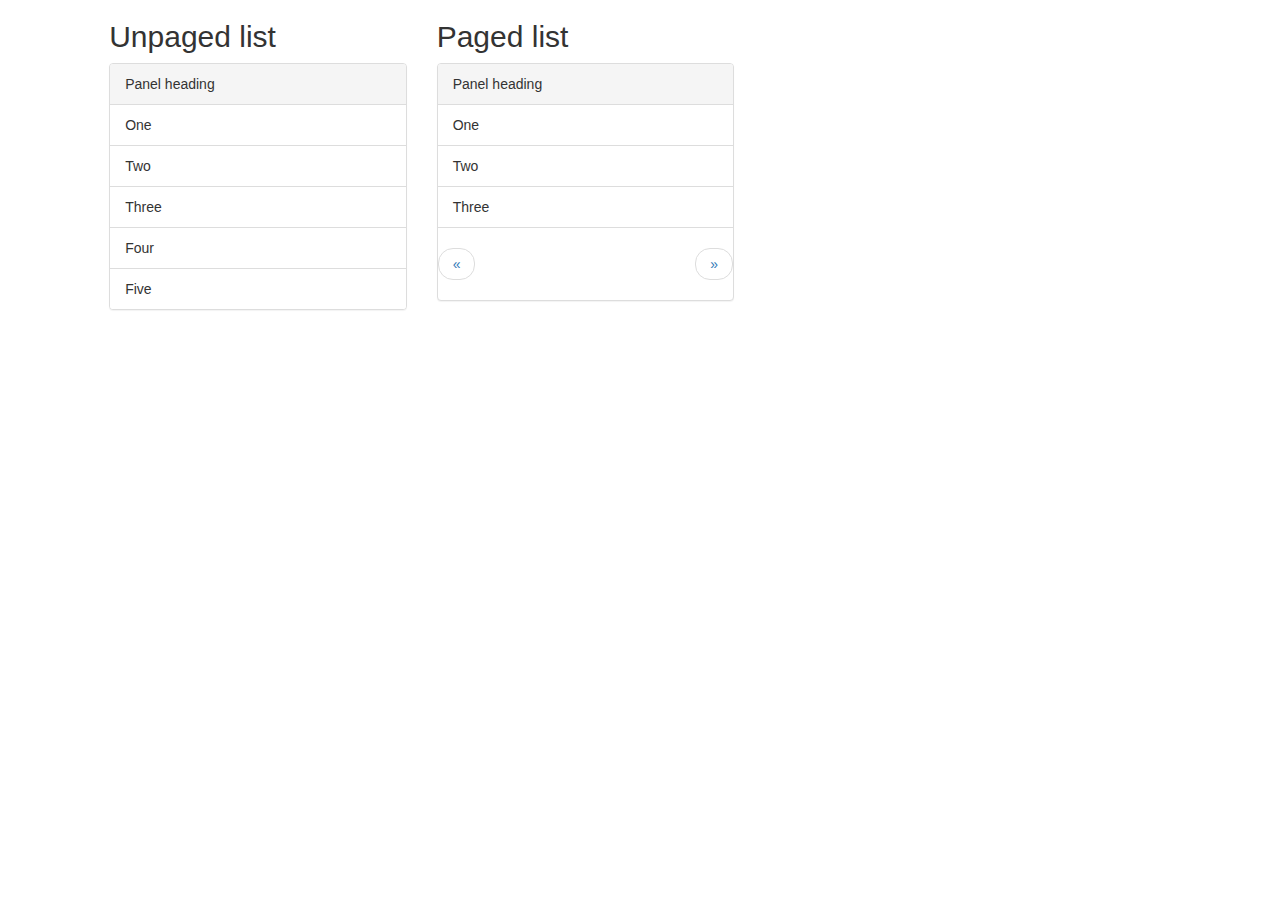
<file: src/main/resources/static/index.html>
<!doctype html>
<head>
    <title>Bootstrap list pager</title>
    <link rel="stylesheet" href="https://maxcdn.bootstrapcdn.com/bootstrap/3.2.0/css/bootstrap.min.css">
    <script src="https://code.jquery.com/jquery-2.1.1.min.js"></script>
    <script src="https://maxcdn.bootstrapcdn.com/bootstrap/3.2.0/js/bootstrap.min.js"></script>
</head>
<body>
<div class="row">
    <div class="col-lg-1"></div>
    <div class="col-lg-3">
        <h2>Unpaged list</h2>
        <div class="panel panel-default">
            <div class="panel-heading">Panel heading</div>
            <ul class="list-group">
                <li class="list-group-item">One</li>
                <li class="list-group-item">Two</li>
                <li class="list-group-item">Three</li>
                <li class="list-group-item">Four</li>
                <li class="list-group-item">Five</li>
            </ul>
        </div>
    </div>
    <div class="col-lg-3">
        <h2>Paged list</h2>
        <div class="panel panel-default">
            <div class="panel-heading">Panel heading</div>
            <ul id="myList" class="list-group"></ul>
            <ul class="pager">
                <li class="previous"><a href="" onclick="prevPage(); return false;">«</a></li>
                <li class="next"><a href="" onclick="nextPage(); return false;">»</a></li>
            </ul>
        </div>
    </div>
    <div class="col-lg-5"></div>
</div>
<script>
    var items = '[{"Id":1,"Title":"One"},{"Id":2,"Title":"Two"},{"Id":3,"Title":"Three"},{"Id":4,"Title":"Four"},{"Id":5,"Title":"Five"}]';
    var pager = {};
    pager.items = JSON.parse(items);
    pager.itemsPerPage = 3;
    pagerInit(pager);

    function bindList() {
        var pgItems = pager.pagedItems[pager.currentPage];
        $("#myList").empty();
        for(var i = 0; i < pgItems.length; i++){
            var option = $('<li class="list-group-item">');
            for( var key in pgItems[i] ){
                option.html(pgItems[i][key]);
            }
            $("#myList").append(option);
        }
    }
    function prevPage(){
        pager.prevPage();
        bindList();
    }
    function nextPage(){
        pager.nextPage();
        bindList();
    }
    function pagerInit(p) {
        p.pagedItems = [];
        p.currentPage = 0;
        if (p.itemsPerPage === undefined) {
            p.itemsPerPage = 5;
        }
        p.prevPage = function () {
            if (p.currentPage > 0) {
                p.currentPage--;
            }
        };
        p.nextPage = function () {
            if (p.currentPage < p.pagedItems.length - 1) {
                p.currentPage++;
            }
        };
        init = function () {
            for (var i = 0; i < p.items.length; i++) {
                if (i % p.itemsPerPage === 0) {
                    p.pagedItems[Math.floor(i / p.itemsPerPage)] = [p.items[i]];
                } else {
                    p.pagedItems[Math.floor(i / p.itemsPerPage)].push(p.items[i]);
                }
            }
        };
        init();
    }
    $(function() {
        bindList();
    });
</script>
</body>
</html>
</file>
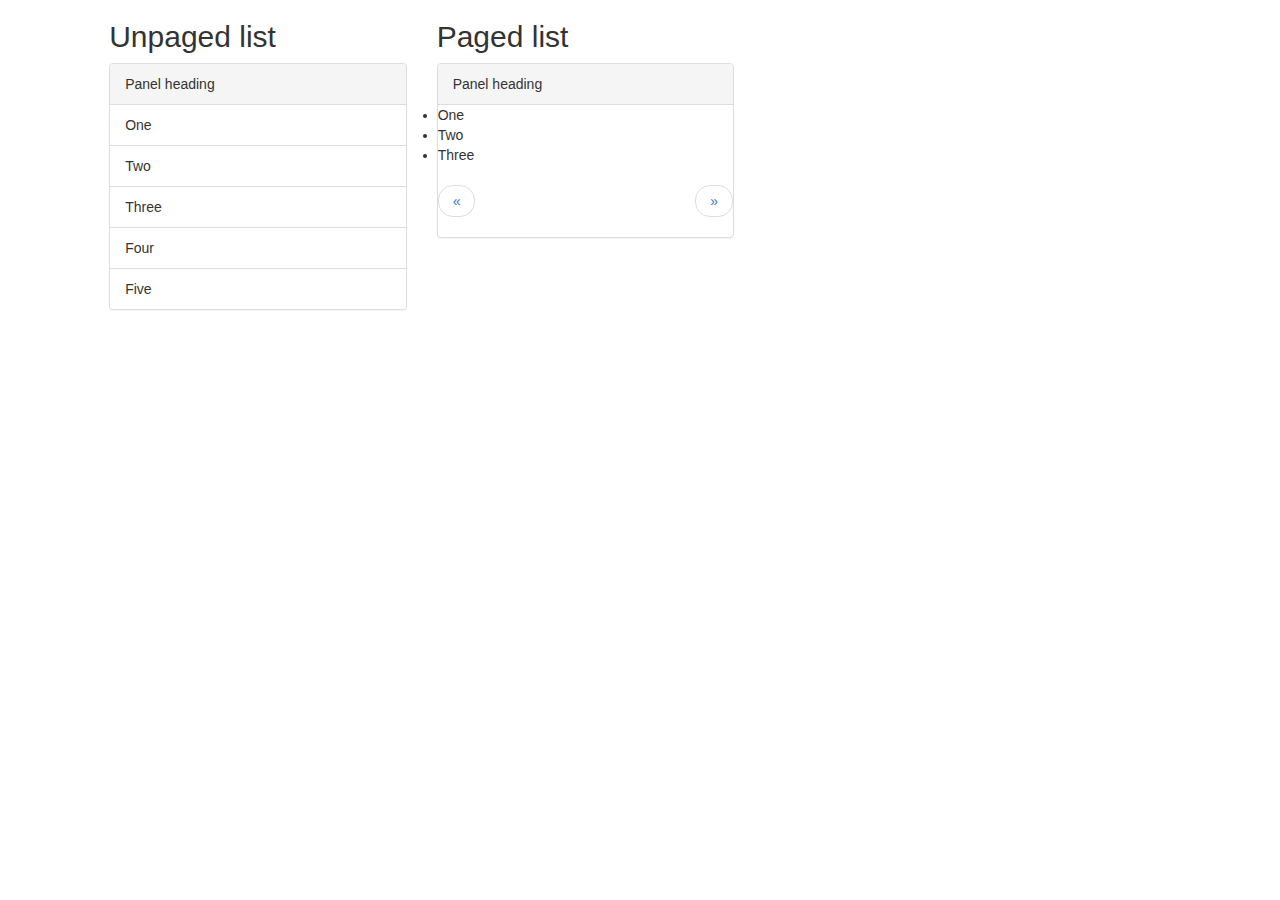
<file: src/main/resources/static/wer.html>
<!doctype html>
<head>
    <title>Bootstrap list pager</title>
    <link rel="stylesheet" href="https://maxcdn.bootstrapcdn.com/bootstrap/3.2.0/css/bootstrap.min.css">
    <script src="https://code.jquery.com/jquery-2.1.1.min.js"></script>
    <script src="https://maxcdn.bootstrapcdn.com/bootstrap/3.2.0/js/bootstrap.min.js"></script>
</head>
<body>
<div class="row">
    <div class="col-lg-1"></div>
    <div class="col-lg-3">
        <h2>Unpaged list</h2>
        <div class="panel panel-default">
            <div class="panel-heading">Panel heading</div>
            <ul class="list-group">
                <li class="list-group-item">One</li>
                <li class="list-group-item">Two</li>
                <li class="list-group-item">Three</li>
                <li class="list-group-item">Four</li>
                <li class="list-group-item">Five</li>
            </ul>
        </div>
    </div>
    <div class="col-lg-3">
        <h2>Paged list</h2>
        <div class="panel panel-default">
            <div class="panel-heading">Panel heading</div>
            <ul id="myList" class="list-group"></ul>
            <ul class="pager">
                <li class="previous"><a href="" onclick="prevPage(); return false;">«</a></li>
                <li class="next"><a href="" onclick="nextPage(); return false;">»</a></li>
            </ul>
        </div>
    </div>
    <div class="col-lg-5"></div>
</div>
<script>
    var items = '[{"Id":1,"Title":"One"},{"Id":2,"Title":"Two"},{"Id":3,"Title":"Three"},{"Id":4,"Title":"Four"},{"Id":5,"Title":"Five"}]';
    var pager = {};
    pager.items = JSON.parse(items);
    pager.itemsPerPage = 3;
    pagerInit(pager);

    function bindList() {
        var pgItems = pager.pagedItems[pager.currentPage];
        $("#myList").empty();
        for(var i = 0; i < pgItems.length; i++){
            var option = $('<li ="list-group-item">');
            for( var key in pgItems[i] ){
                option.html(pgItems[i][key]);
            }
            $("#myList").append(option);
        }
    }
    function prevPage(){
        pager.prevPage();
        bindList();
    }
    function nextPage(){
        pager.nextPage();
        bindList();
    }
    function pagerInit(p) {
        p.pagedItems = [];
        p.currentPage = 0;
        if (p.itemsPerPage === undefined) {
            p.itemsPerPage = 5;
        }
        p.prevPage = function () {
            if (p.currentPage > 0) {
                p.currentPage--;
            }
        };
        p.nextPage = function () {
            if (p.currentPage < p.pagedItems.length - 1) {
                p.currentPage++;
            }
        };
        init = function () {
            for (var i = 0; i < p.items.length; i++) {
                if (i % p.itemsPerPage === 0) {
                    p.pagedItems[Math.floor(i / p.itemsPerPage)] = [p.items[i]];
                } else {
                    p.pagedItems[Math.floor(i / p.itemsPerPage)].push(p.items[i]);
                }
            }
        };
        init();
    }
    $(function() {
        bindList();
    });
</script>
</body>
</html>
</file>
